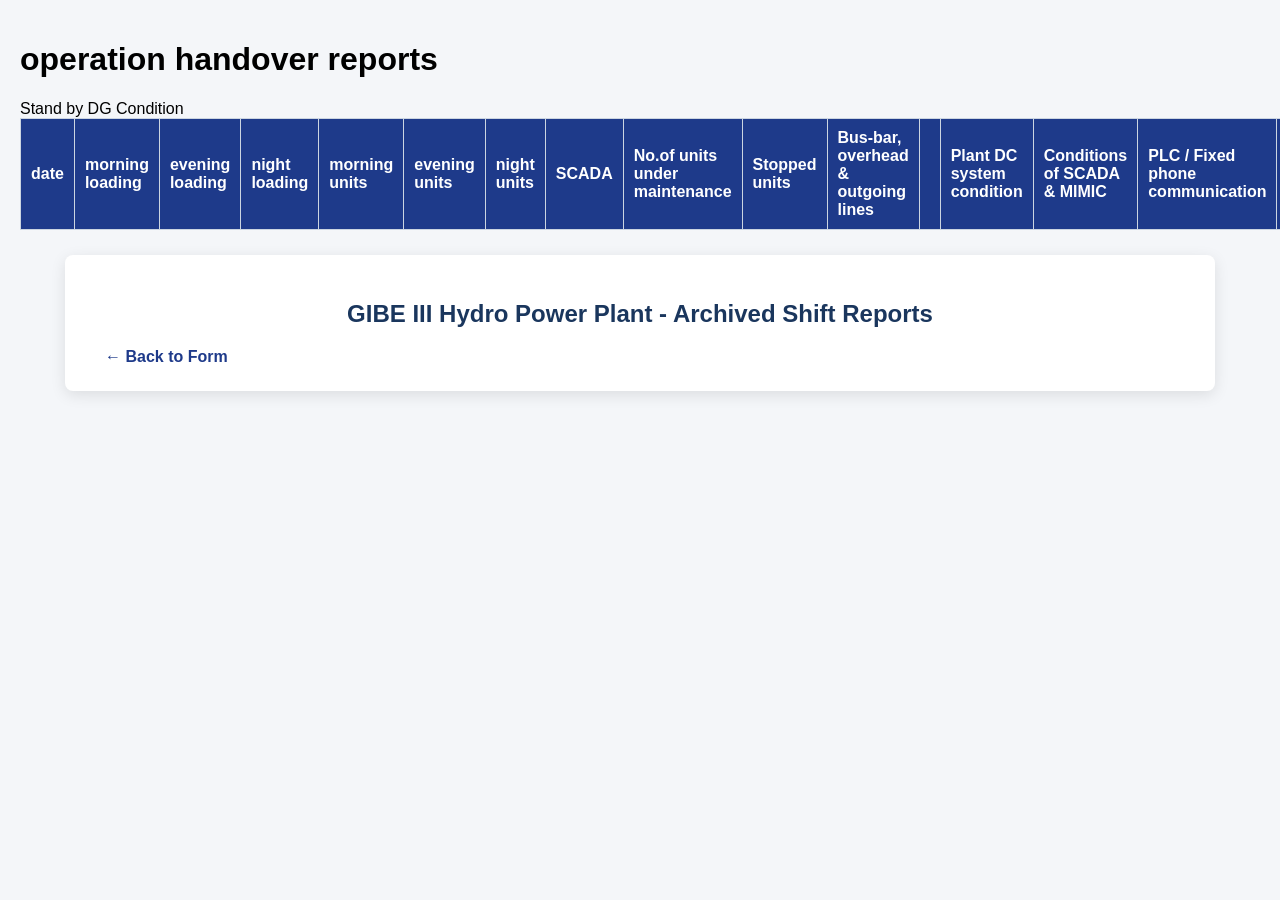
<file: reports.html>
<!DOCTYPE html>
<html lang="en">
<head>
    <meta charset="UTF-8">
    <meta name="viewport" content="width=device-width, initial-scale=1.0">
    <title>GIBE III - Saved Handover Reports</title>
    <link rel="stylesheet" href="style.css">
</head>
<body>
    <h1> operation handover reports</h1>
    <table border="1">
        <thead>
            <tr>
                <th>date</th>
                <th>morning loading</th>
                <th>evening loading</th>
                <th>night loading</th>
                <th>morning units</th>
                <th>evening units</th>
                <th>night units</th>
                <th>SCADA</th>
                <TH>No.of units under maintenance</TH>
                <th>Stopped units</th>
                <th>Bus-bar, overhead & outgoing lines</th>
                <th></th>Stand by DG Condition</th>
                <th>Plant DC system condition</th>
                <th>Conditions of SCADA & MIMIC</th>
                <th>PLC / Fixed phone communication</th>
                <th>Availability of tools and utilities</th>
                <th>Any remark required for next group</th>
            </tr>
        </thead>
    </table>
    <div class="container wide">
        <h2>GIBE III Hydro Power Plant - Archived Shift Reports</h2>
        <a href="onst firebaseConfig = {
            apiKey: "AIzaSyA2sz07TqKrMIHl92VwLsW9T7G1ZaSVkSM",
            authDomain: "gibe3operationhandover.firebaseapp.com",
            projectId: "gibe3operationhandover",
            storageBucket: "gibe3operationhandover.firebasestorage.app",
            messagingSenderId: "588234679712",
            appId: "1:588234679712:web:bc48d2298640261572f0c5",
            measurementId: "G-CFCHKRJD75"
          };
          // Initialize Firebase
          const app = initializeApp(firebaseConfig);
          const db = getFirestore(app);" class="back-btn">← Back to Form</a>
        
        <div id="reportsContainer">
            </div>
    </div>

    <script type="module" src="reports.js"></script>
</body>
</html>
</file>
<file: style.css>
body {
    font-family: Arial, sans-serif;
    background-color: #f4f6f9;
    margin: 0;
    padding: 20px;
}
.container {
    max-width: 950px;
    margin: 0 auto;
    background: #fff;
    padding: 25px;
    border-radius: 8px;
    box-shadow: 0 4px 15px rgba(0,0,0,0.1);
}
.container.wide {
    max-width: 1100px;
}
h2 {
    text-align: center;
    color: #1a365d;
}
.date-section {
    margin-bottom: 20px;
    font-size: 16px;
}
.date-section input {
    padding: 6px;
    font-size: 15px;
}
table {
    width: 100%;
    border-collapse: collapse;
    margin-bottom: 25px;
}
th, td {
    border: 1px solid #cbd5e1;
    padding: 10px;
    text-align: left;
}
th {
    background-color: #1e3a8a;
    color: white;
}
input[type="text"], textarea {
    width: 92%;
    padding: 6px;
    border: 1px solid #94a3b8;
    border-radius: 4px;
}
textarea {
    height: 50px;
    resize: none;
}
.personnel-section {
    display: grid;
    grid-template-columns: repeat(auto-fit, minmax(280px, 1fr));
    gap: 15px;
    margin-bottom: 25px;
}
.personnel-box {
    background: #f8fafc;
    padding: 15px;
    border: 1px solid #e2e8f0;
    border-radius: 6px;
}
.personnel-box h4 {
    margin-top: 0;
    color: #1e3a8a;
}
.personnel-box input {
    margin-bottom: 8px;
    width: 90%;
}
.btn-container {
    text-align: center;
}
button {
    background-color: #10b981;
    color: white;
    border: none;
    padding: 12px 30px;
    font-size: 16px;
    cursor: pointer;
    border-radius: 5px;
    font-weight: bold;
}
button:hover {
    background-color: #059669;
}
.view-link, .back-btn {
    display: inline-block;
    margin-left: 15px;
    color: #1e3a8a;
    text-decoration: none;
    font-weight: bold;
}
.report-card {
    background: #fff;
    padding: 20px;
    border-radius: 6px;
    box-shadow: 0 2px 5px rgba(0,0,0,0.05);
    margin-bottom: 30px;
}
.meta-row {
    background: #f1f5f9;
}
</file>
